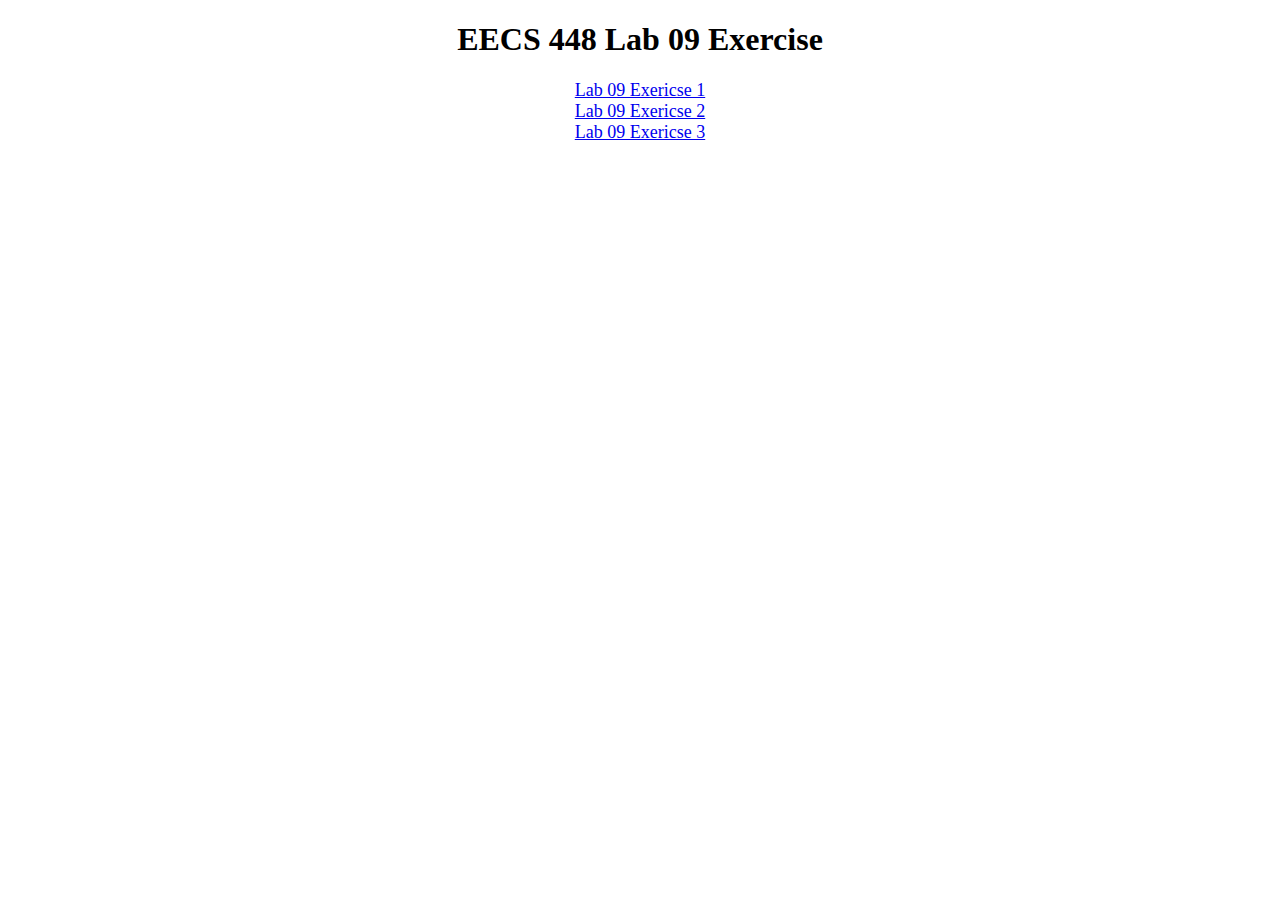
<file: index.html>
<!DOCTYPE html>
<html>
    <head>
        <title>EECS 448 Lab Links</title>
    </head>
    <body style="text-align: center;">
       	<h1>EECS 448 Lab 09 Exercise</h1>
	<a href="Lab-09/Exercise_01/Exercise_01.php" style="font-size:large;">Lab 09 Exericse 1</a> </br>
        <a href="Lab-09/Exercise_02/Quiz.html" style="font-size:large;">Lab 09 Exericse 2</a> </br>
        <a href="Lab-09/Exercise_03/customerFrontend.html" style="font-size:large;">Lab 09 Exericse 3</a> </br>
        

    </body>

</html>
</file>
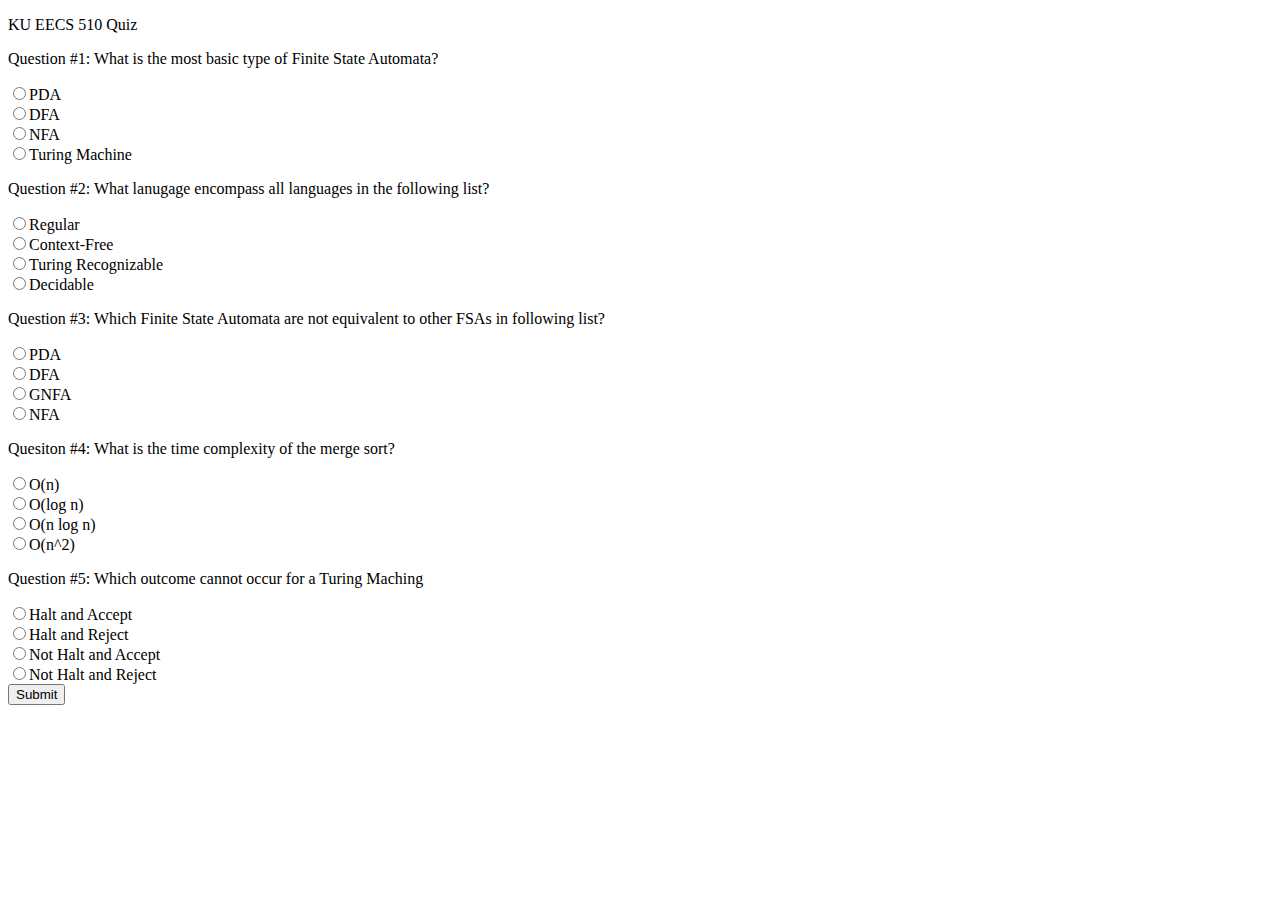
<file: Lab-09/Exercise_02/Quiz.html>
<!DOCTYPE html>
<html>
    <head>
        <title>Lab 09 Exercise 2</title>
    </head>
    <body>
         <p>KU EECS 510 Quiz</p>
        <form action="./Quiz.php" method="post">
            <p> Question #1: What is the most basic type of Finite State Automata?</p>
                <input type="radio" name="question1" value="PDA">PDA</br>
                <input type="radio" name="question1" value="DFA">DFA</br>
                <input type="radio" name="question1" value="NFA">NFA</br>
                <input type="radio" name="question1" value="Turing Machine">Turing Machine</br>
            
            <p> Question #2: What lanugage encompass all languages in the following list? </p>
            <input type="radio" name="question2" value="Regular">Regular</br>
            <input type="radio" name="question2" value="Context-Free">Context-Free</br>
            <input type="radio" name="question2" value="Turing Recognizable">Turing Recognizable</br>
            <input type="radio" name="question2" value="Decidable">Decidable</br>

            <p> Question #3: Which Finite State Automata are not equivalent to other FSAs in following list? </p>
            <input type="radio" name="question3" value="PDA">PDA</br>
            <input type="radio" name="question3" value="DFA">DFA</br>
            <input type="radio" name="question3" value="GNFA">GNFA</br>
            <input type="radio" name="question3" value="NFA">NFA</br>

            <p>Quesiton #4: What is the time complexity of the merge sort?</p>
            <input type="radio" name="question4" value="O(n)">O(n)</br>
            <input type="radio" name="question4" value="O(log n)">O(log n)</br>
            <input type="radio" name="question4" value="O(n log n)">O(n log n)</br>
            <input type="radio" name="question4" value="O(n^2)">O(n^2)</br>

            <p> Question #5: Which outcome cannot occur for a Turing Maching </p>
            <input type="radio" name="question5" value="Halt and Accept">Halt and Accept</br>
            <input type="radio" name="question5" value="Halt and Reject">Halt and Reject</br>
            <input type="radio" name="question5" value="Not Halt and Accept">Not Halt and Accept</br>
            <input type="radio" name="question5" value="Not Halt and Reject">Not Halt and Reject</br>

            <input type="submit">

        </form>
    </body>
</html>
</file>
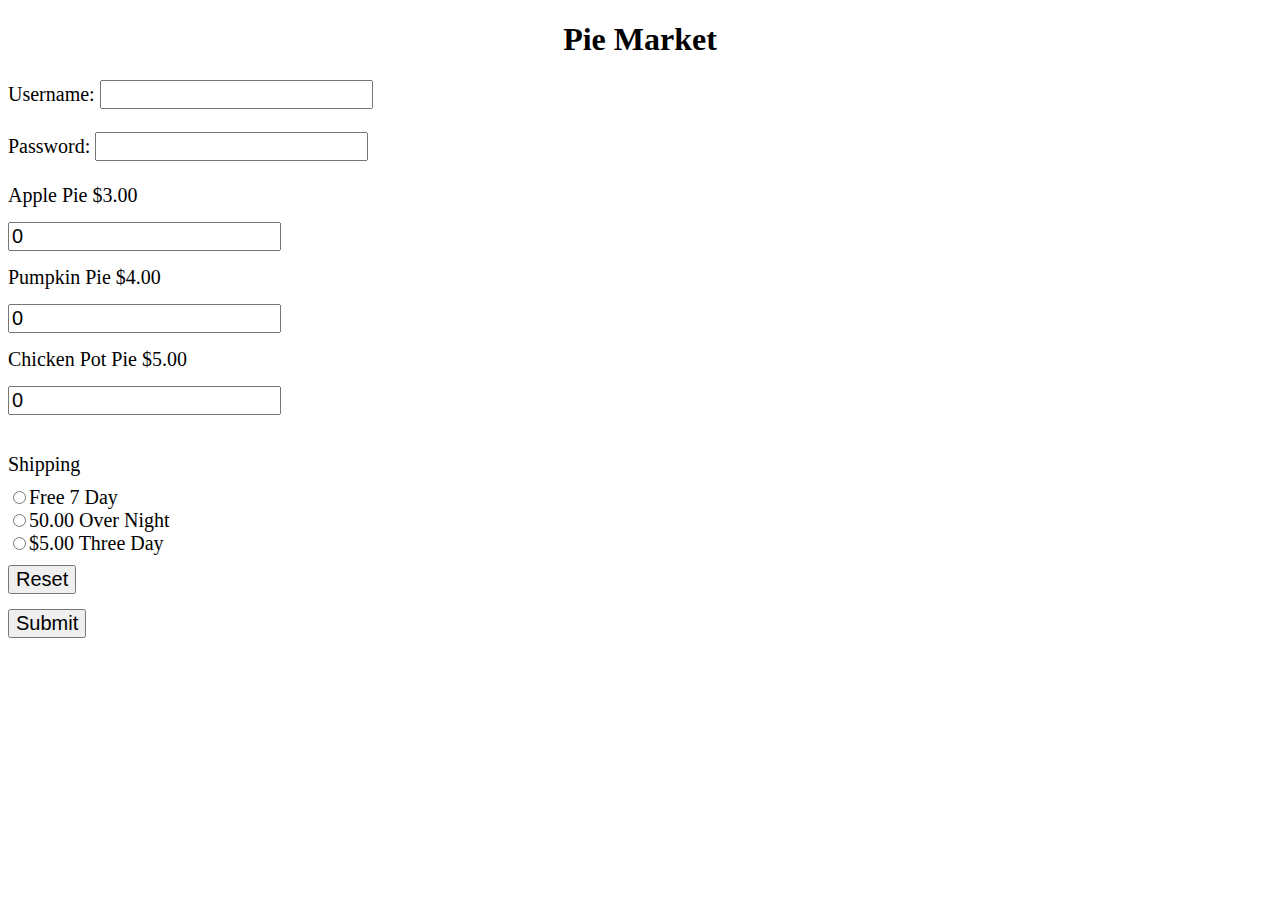
<file: Lab-09/Exercise_03/customerFrontend.html>
<!DOCTYPE html>
<html>
    <head>
        <title>
            Lab 09 Exercise 03
        </title>
    </head>
    <body>
        <script src="./formchecker.js"></script>
	<link rel="stylesheet" href="./style.css">
	 <h1>Pie Market</h1>
        <form onsubmit="checkForm()" action="./customerBackend.php" method="post">
            <label for="username" id="userLabel">Username:</label>
            <input name="username" type="text" id="username"></br></br>
            <label for="password" id="passwordLabel">Password:</label>
            <input name="password" id="password" type="password"></br></br>
            <label for="item1" id="item1Label" >Apple Pie $3.00</label></br>
            <input type="number" name="item1" id="item1" class="item" value="0"></br>
            <label for="item2" id="item2Label">Pumpkin Pie $4.00</label></br>
            <input type="number" name="item2" id="item2" class="item" value="0"></br>
            <label for="item3" id="item3Label">Chicken Pot Pie $5.00</label></br>
            <input type="number" name="item3" id="item3" class="item" value="0"></br></br>
            <label for="shipping" id="shippingLabel">Shipping</label></br>
            <input type="radio" name="shipping" id="shipping1" value="Free 7 Day">Free 7 Day</br>
            <input type="radio" name="shipping" id="shipping2" value="$50.00 Over Night">50.00 Over Night</br>
            <input type="radio" name="shipping" id="shipping3" value="$5.00 Three Day">$5.00 Three Day</br>
            <input type="button" value="Reset" onclick="reset()" id="rest"></br>
            <input type="submit">            
        </form>
    </body>
</html>
</file>
<file: Lab-09/Exercise_03/style.css>
h1
{
    text-align:center;
}

label
{
    font-size: 20px;
}

.item
{
    margin-top:15px;
    margin-bottom:15px;
}

input
{
    font-size:20px;
}

form
{
    font-size:20px;
}

#shipping1
{
    margin-top:15px;
}

#shipping3
{
    margin-bottom:15px;
}

#rest
{
    margin-bottom:15px;
}

p
{
	text-align:center;
	font-size:20px;
}

table, th, td
{
	text-align:center;
	margin-left: auto;
  	margin-right: auto;
	border: 1px solid black;
	font-size:20px;
}
</file>
